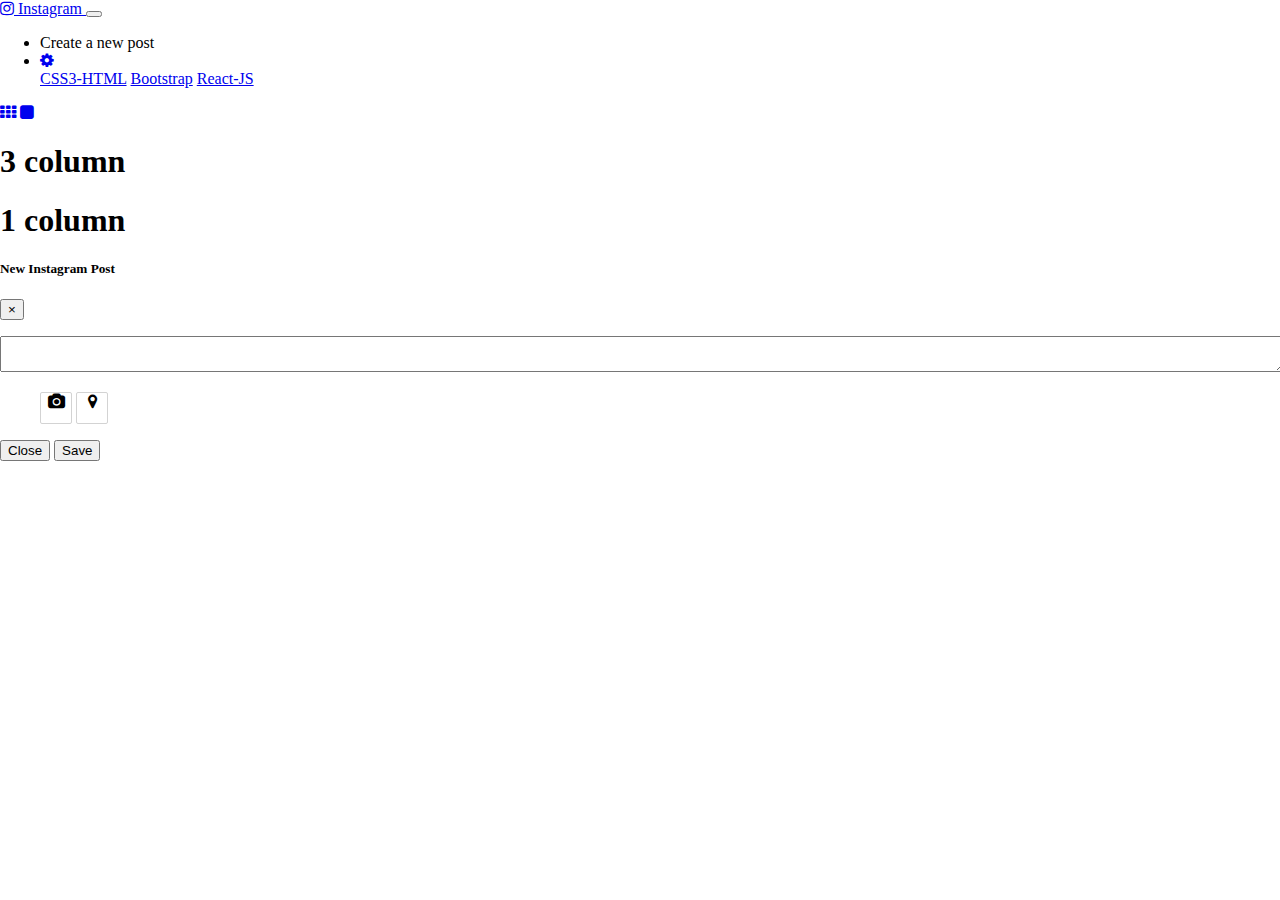
<file: index.html>
<!doctype html>
<html lang="en">
  <head>
    <!-- Required meta tags -->
    <meta charset="utf-8">
    <meta name="viewport" content="width=device-width, initial-scale=1, shrink-to-fit=no">

    <!-- Bootstrap CSS -->
    <link rel="stylesheet" href="https://stackpath.bootstrapcdn.com/bootstrap/4.1.3/css/bootstrap.min.css" integrity="sha384-MCw98/SFnGE8fJT3GXwEOngsV7Zt27NXFoaoApmYm81iuXoPkFOJwJ8ERdknLPMO" crossorigin="anonymous">

    <link rel="preconnect" href="https://fonts.gstatic.com">
    <link href="https://fonts.googleapis.com/css2?family=Open+Sans:ital@1&display=swap" rel="stylesheet">
    <link href="https://fonts.googleapis.com/css2?family=Oleo+Script&display=swap" rel="stylesheet">

    <link rel="stylesheet" href="https://cdnjs.cloudflare.com/ajax/libs/font-awesome/4.7.0/css/font-awesome.min.css">
    <title>¡Hola, mundo!</title>
    <style>
        body{
            font-family: Oleo-Script,cursive;
            margin: 0;
        }
        #exampleModal textarea {width: 100%; margin: 0;}
        #exampleModal .modal-body li{border: 1px solid lightgray; border-radius: 2px; display: inline-block;list-style: none; width: 30px;height: 30px; text-align: center;}
    </style>
  </head>
  <body>
    <div class="container-fluid">
        <nav class="navbar navbar-expand-lg navbar-light bg-light">
            <div class="container">
                <a class="navbar-brand" href="#">
                    <i class="fa fa-instagram"></i>
                    <span>Instagram</span>
                </a>
                <button class="navbar-toggler" type="button" data-toggle="collapse" data-target="#navbarNavDropdown"
                    aria-controls="navbarNavDropdown" aria-expanded="false" aria-label="Toggle navigation">
                    <span class="navbar-toggler-icon"></span>
                </button>
                <div class="collapse navbar-collapse" id="navbarNavDropdown">
                    <ul class="navbar-nav ml-auto">
                        <li class="nav-item active">
                            <a class="nav-link" href="#">
                                <a class="btn btn-success" data-toggle="modal" data-target="#exampleModal">Create a new
                                    post</a>
                            </a>
                        </li>
                        <li class="nav-item dropdown">
                            <a class="nav-link dropdown-toggle" href="#" id="navbarDropdownMenuLink" data-toggle="dropdown"
                                aria-haspopup="true" aria-expanded="false">
                                <i class="fa fa-cog"></i>
                            </a>
                            <div class="dropdown-menu" aria-labelledby="navbarDropdownMenuLink">
                                <a class="dropdown-item" href="#">CSS3-HTML</a>
                                <a class="dropdown-item" href="#">Bootstrap</a>
                                <a class="dropdown-item" href="#">React-JS</a>
                            </div>
                        </li>
                    </ul>
                </div>
            </div>
        </nav>
    
        
                <nav class="nav nav-pills justify-content-center">
                    <a class="nav-item nav-link active" href="#threecolumn" data-toggle="tab"><i class="fa fa-th"
                            aria-hidden="true"></i></a>
                    <a class="nav-item nav-link" href="#onecolumn" data-toggle="tab"><i class="fa fa-square"
                            aria-hidden="true"></i></a>
                </nav>


     
    
        <div class="tab-content mt-3">
            <div id="threecolumn" class="row no-pad tab-pane active">
                <h1>3 column</h1>
            </div>
            <div id="onecolumn" class="row no-pad tab-pane">
                <h1>1 column</h1>
            </div>
        </div>
    
        <!-- ----------------------------------------------------------------------------------------------------------------- -->
        <!-- Modal -->
        <div class="modal fade" id="exampleModal" tabindex="-1" role="dialog" aria-labelledby="exampleModalLabel"
            aria-hidden="true">
            <div class="modal-dialog" role="document">
                <div class="modal-content">
                    <div class="modal-header">
                        <h5 class="modal-title" id="exampleModalLabel">New Instagram Post</h5>
                        <button type="button" class="close" data-dismiss="modal" aria-label="Close">
                            <span aria-hidden="true">&times;</span>
                        </button>
                    </div>
                    <div class="modal-body">
                        <p><textarea></textarea></p>
                        <ul>
                            <li><i class="fa fa-camera" aria-hidden="true"></i></li>
                            <li><i class="fa fa-map-marker" aria-hidden="true"></i></li>
                        </ul>
                    </div>
                    <div class="modal-footer">
                        <button type="button" class="btn btn-secondary" data-dismiss="modal">Close</button>
                        <button type="button" class="btn btn-primary">Save</button>
                    </div>
                </div>
            </div>
        </div>
    </div>

    <!-- Optional JavaScript -->
    <!-- jQuery first, then Popper.js, then Bootstrap JS -->
    <script src="https://code.jquery.com/jquery-3.3.1.slim.min.js" integrity="sha384-q8i/X+965DzO0rT7abK41JStQIAqVgRVzpbzo5smXKp4YfRvH+8abtTE1Pi6jizo" crossorigin="anonymous"></script>
    <script src="https://cdnjs.cloudflare.com/ajax/libs/popper.js/1.14.3/umd/popper.min.js" integrity="sha384-ZMP7rVo3mIykV+2+9J3UJ46jBk0WLaUAdn689aCwoqbBJiSnjAK/l8WvCWPIPm49" crossorigin="anonymous"></script>
    <script src="https://stackpath.bootstrapcdn.com/bootstrap/4.1.3/js/bootstrap.min.js" integrity="sha384-ChfqqxuZUCnJSK3+MXmPNIyE6ZbWh2IMqE241rYiqJxyMiZ6OW/JmZQ5stwEULTy" crossorigin="anonymous"></script>
  </body>
</html>
</file>
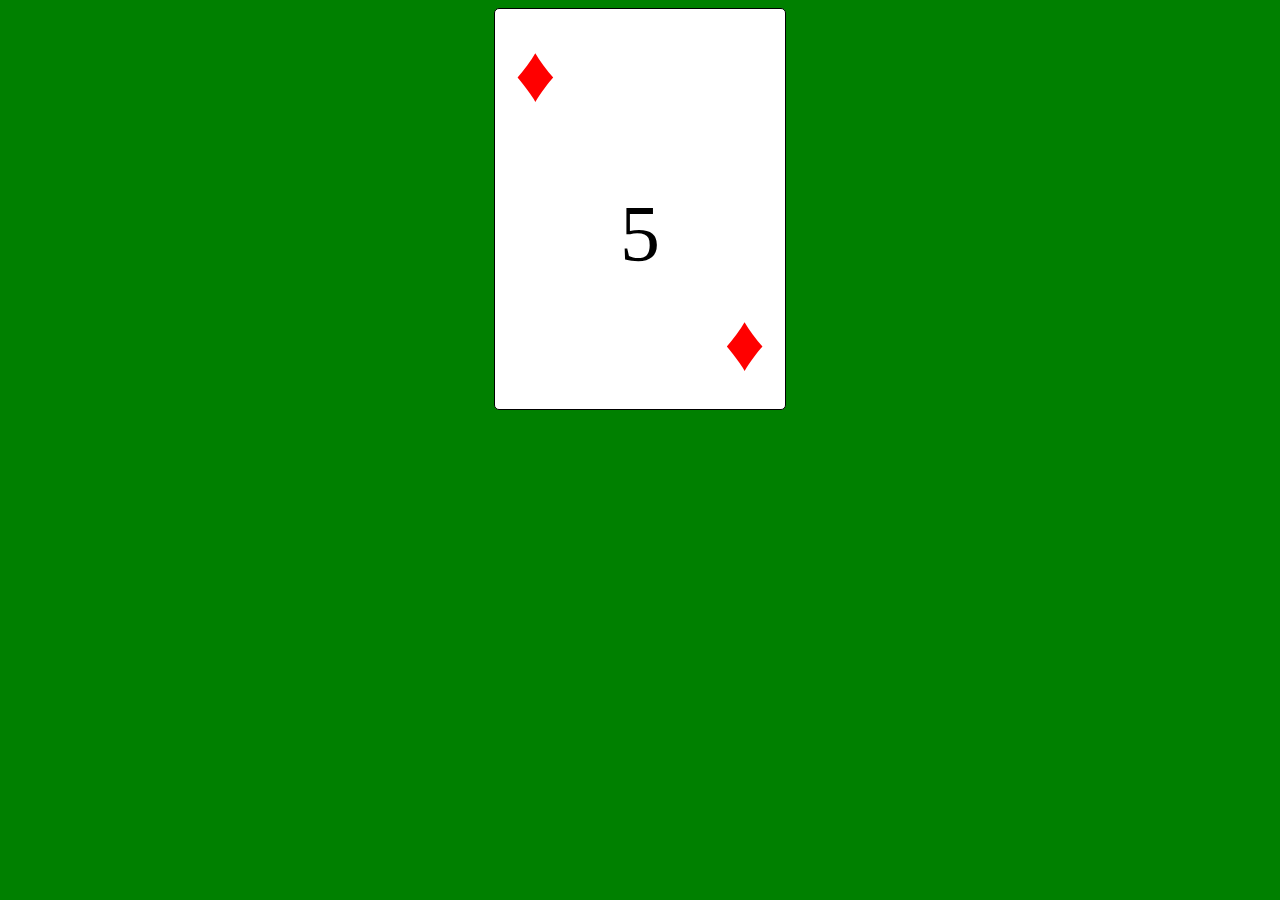
<file: card/index.html>
<!DOCTYPE html>
<html>

<head>
	<meta charset="UTF-8">
	<meta name="viewport" content="width=device-width, initial-scale=1.0">
	<title>Random-Card-Dealer-generator</title>
	<link rel="stylesheet" href="https://use.fontawesome.com/releases/v5.2.0/css/all.css"
		integrity="sha384-hWVjflwFxL6sNzntih27bfxkr27PmbbK/iSvJ+a4+0owXq79v+lsFkW54bOGbiDQ" crossorigin="anonymous">
    <link rel="shortcut icon" href="./4geeks.ico">
    <link rel="stylesheet" href="styles.css">
</head>

<body>
    <div class="card">
        <span class="number">7</span>
    </div>
         <!-- do not remove this bundle.js tag -->
        <script type="text/javascript" src="script.js"></script>
</body>
</html>
</file>
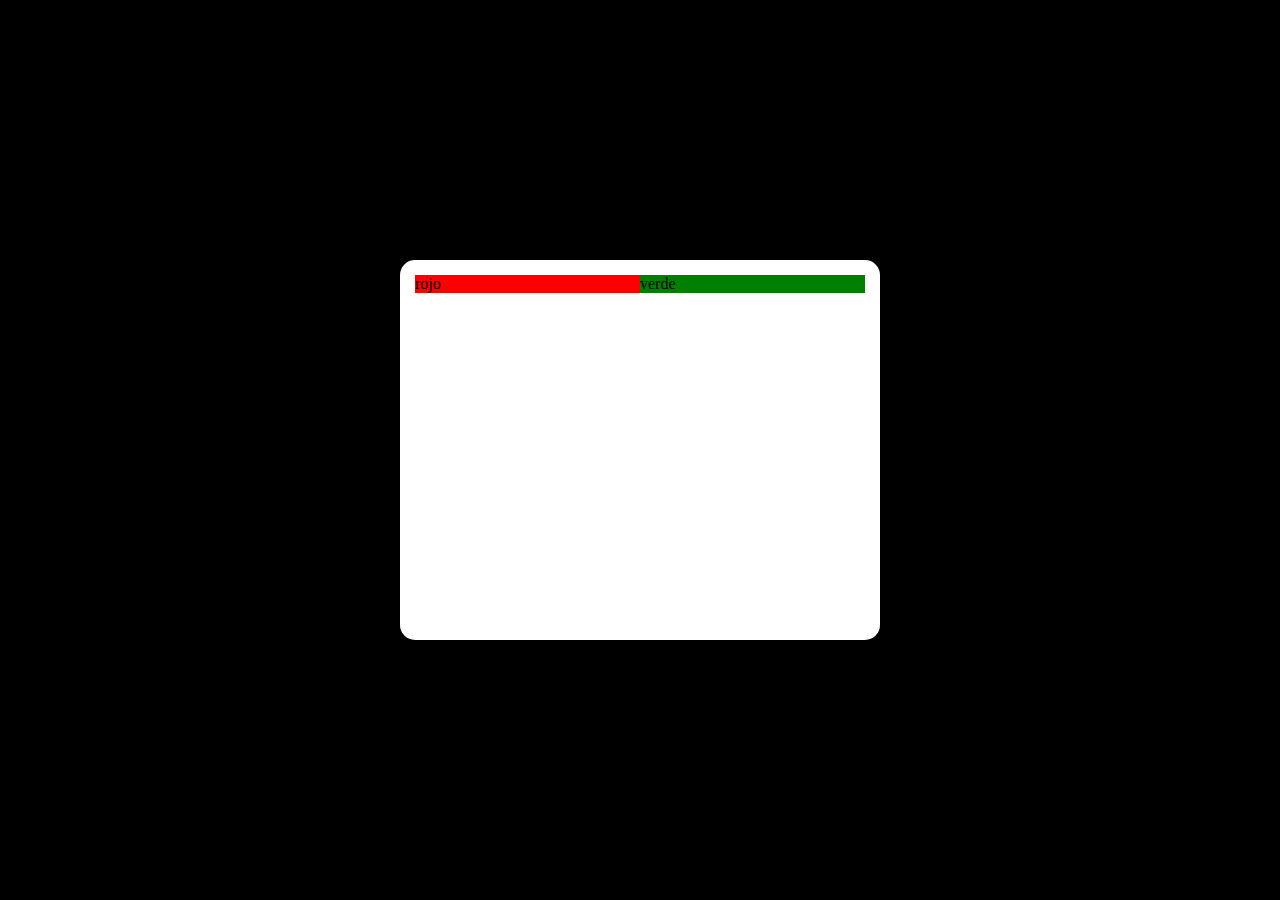
<file: post/index.html>
<!DOCTYPE html>
<html>
   <head>
   <! — Dentro de la tag head vamos a definir toda la información que requiere el navegador ANTES de empezar a interpretar la página. –>
   <link rel="stylesheet" href="script.css">
   </head>
   <body>
        <div class="container">
            <section class="mainSection">       
                <form action="">
                    <div class="mainheader">
                        <div style="background-color: red;">rojo</div>
                        <div style="background-color: green;">verde</div>
                    </div>
                    <div class="bodypost">
                        <div class="bodyleft"></div>
                        <div class="bodyright"></div>
                    </div>
                    <div class="postfooter">
                        
                    </div>
                </form>
                
            </section>
        </div>
   </body>
</html>
</file>
<file: card/styles.css>
@charset "UTF-8";
body {
  background: green;
  box-sizing: border-box;
}

.card {
  text-align: center;
  font-size: 80px;
  margin: auto;
  height: 200px;
  width: 250px;
  background: white;
  padding: 20px;
  padding-top: 180px;
  border-radius: 5px;
  border: 1px solid black;
  position:relative;
}

.card::before {
  position: absolute;
  top: 20px;
  left: 20px;
  font-size: 80px;
}
.card::after {
  position: absolute;
  bottom: 20px;
  right: 20px;
  font-size: 80px;
}

.card.spade:before, .card.spade:after {
  content: "\2660";
  color: black;
}

.card.club:before, .card.club:after {
  content: "\2663";
  color: black4;
}
.card.heart:before, .card.heart:after {
  content: "\2665";
  color: red;
}
.card.diamond:before, .card.diamond:after {
  content: "\2666";
  color: red;
}

/*
var nombres = ["rombo", "espada", "trebol", "corazon"]
var iconos = ["\2666", "\2660", "\2663", "\2665"];
*/
</file>
<file: post/script.css>
body{
    background-color: black;
    margin: 0;
    padding: 0;
}

.mainSection{
    background-color: white;

}

.container{
    background-color: white;
    width: 450px;
    height: 350px;        
    top:50%;
    left:50%;
    position: absolute;
    transform: translate(-50%,-50%);
    padding: 15px;
    border-radius: 15px;
}
.mainheader >div{
    width: 50%;
    float: left;
}
</file>
